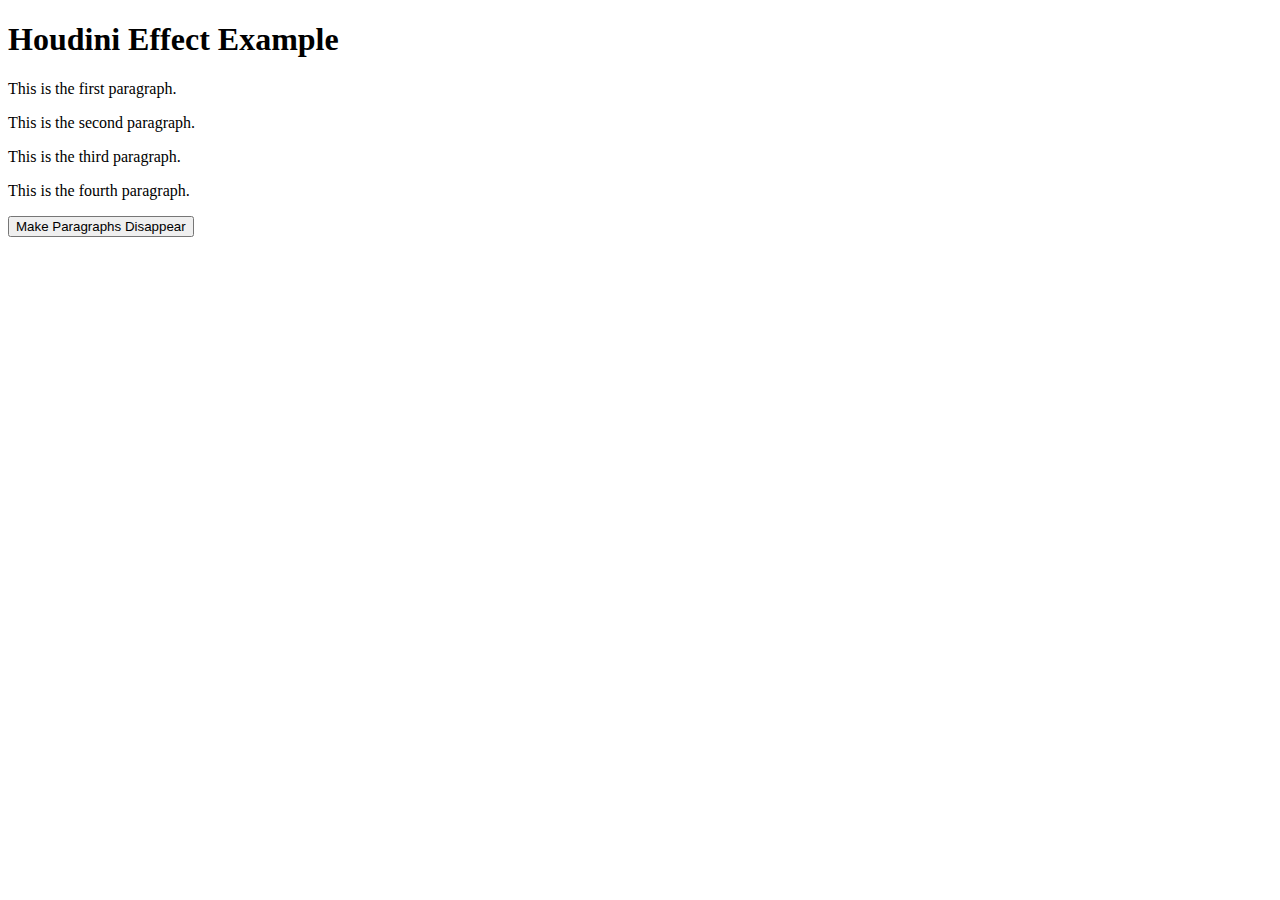
<file: index4.html>
<!DOCTYPE html>
<html lang="en">
<head>
    <meta charset="UTF-8">
    <meta name="viewport" content="width=device-width, initial-scale=1.0">
    <title>Houdini Effect</title>
    
    <!-- Lien vers jQuery -->
    <script src="https://code.jquery.com/jquery-3.6.0.min.js"></script>
    <!-- Lien vers ton fichier CSS -->
    <link rel="stylesheet" href="style.css">
</head>
<body>
    <h1>Houdini Effect Example</h1>
    
    <p>This is the first paragraph.</p>
    <p>This is the second paragraph.</p>
    <p>This is the third paragraph.</p>
    <p>This is the fourth paragraph.</p>
    
    <button id="disappear-button">Make Paragraphs Disappear</button>

    <!-- Lien vers ton fichier ex_04.js -->
    <script src="ex_04.js"></script>
</body>
</html>
</file>
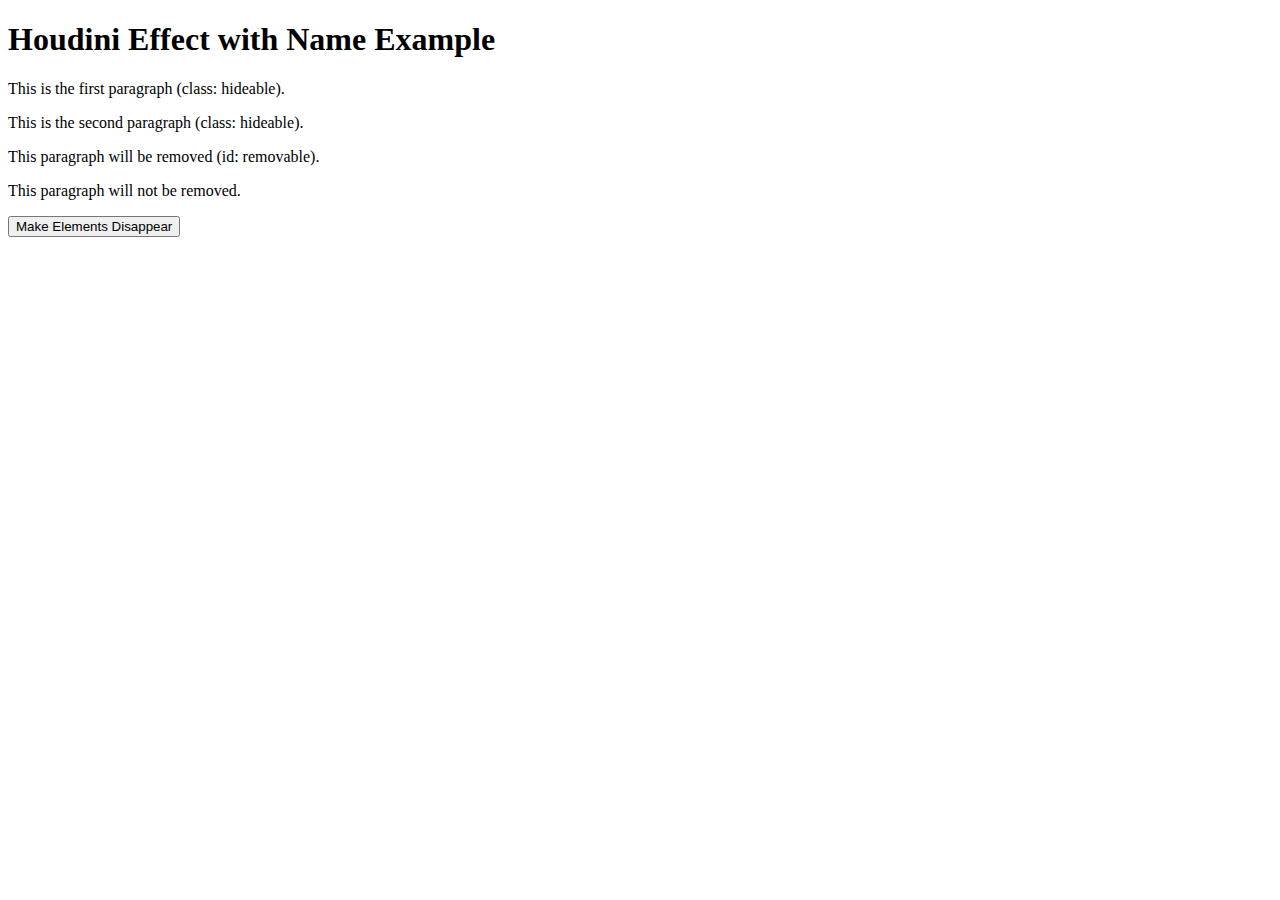
<file: index4bis.html>
<!DOCTYPE html>
<html lang="en">
<head>
    <meta charset="UTF-8">
    <meta name="viewport" content="width=device-width, initial-scale=1.0">
    <title>Houdini Effect with Name</title>
    

    <script src="https://code.jquery.com/jquery-3.6.0.min.js"></script>
    
    <link rel="stylesheet" href="style.css">
</head>
<body>
    <h1>Houdini Effect with Name Example</h1>
    
    <p class="hideable">This is the first paragraph (class: hideable).</p>
    <p class="hideable">This is the second paragraph (class: hideable).</p>
    <p id="removable">This paragraph will be removed (id: removable).</p>
    <p id="another">This paragraph will not be removed.</p>
    
    <button id="disappear-button">Make Elements Disappear</button>


    <script src="ex_04bis.js"></script>
</body>
</html>
</file>
<file: style.css>
.splide__slide {
    width: 33.33%; 
    overflow: hidden; 
    display: flex; 
    justify-content: center; 
}


.splide__slide img {
    width: 100%; 
    height: auto; 
    max-height: 300px; 
    object-fit: cover; 
    border-radius: 10px; 
}


.splide__slide.is-active {
    transform: scale(1.2); 
}
</file>
